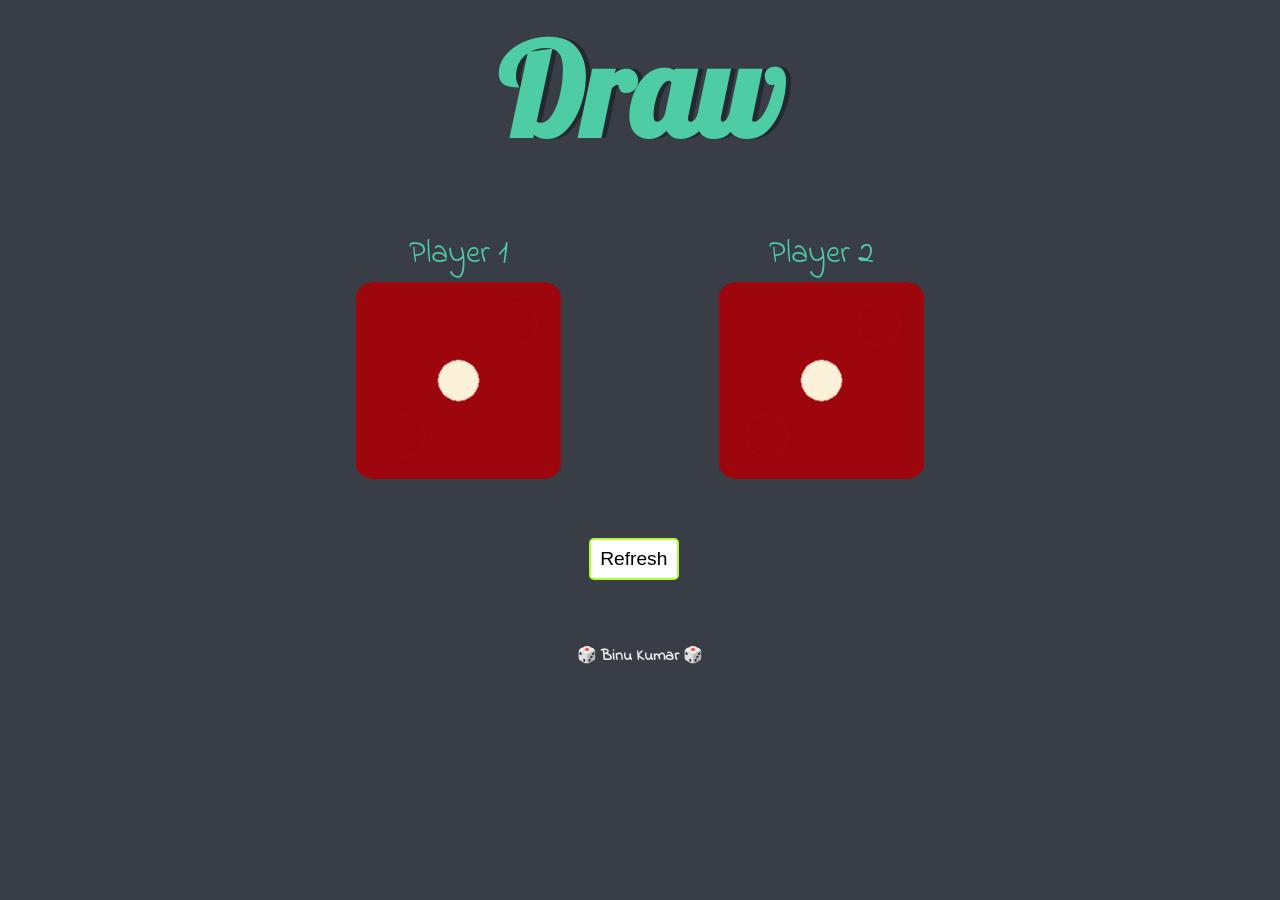
<file: index.html>
<!DOCTYPE html>
<html lang="en" dir="ltr">
  <head>
    <meta charset="utf-8">
    <title>Dice Game</title>
    <link rel="shortcut icon" href="images/dice5.png">
    <link rel="stylesheet" href="styles.css">
    <meta name="viewport" content="width=device-width, initial-scale=1.0">
    <link href="https://fonts.googleapis.com/css?family=Indie+Flower|Lobster" rel="stylesheet">

  </head>
  <body>

    <div class="container">
      <h1>Refresh Me</h1>

      <div class="dice">
        <p>Player 1</p>
        <img class="img1" src="">
      </div>

      <div class="dice">
        <p>Player 2</p>
        <img class="img2" src="">
      </div>

    </div>
    <div>
        <button class="btn"><a href="index.html">Refresh</a></button>
    </div>

    <script src="index.js" charset="utf-8"></script>
  </body>

  <footer>
  <div>
      <h4> 🎲 Binu Kumar 🎲 </h4>
  </div>
  </footer>
</html>
</file>
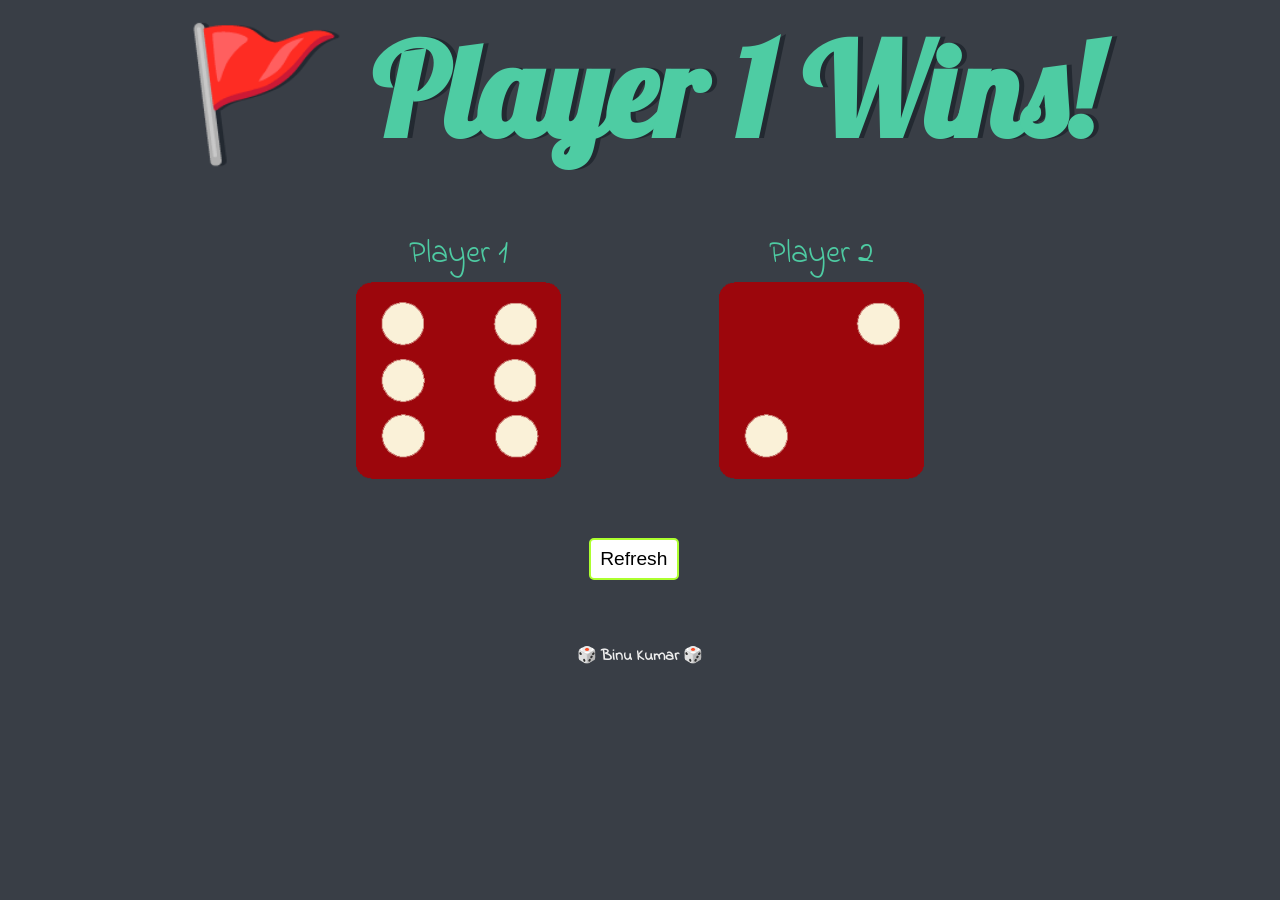
<file: dicee.html>
<!DOCTYPE html>
<html lang="en" dir="ltr">
  <head>
    <meta charset="utf-8">
    <title>Dice Game</title>
    <link rel="shortcut icon" href="images/dice5.png">
    <link rel="stylesheet" href="styles.css">
    <meta name="viewport" content="width=device-width, initial-scale=1.0">
    <link href="https://fonts.googleapis.com/css?family=Indie+Flower|Lobster" rel="stylesheet">

  </head>
  <body>

    <div class="container">
      <h1>Refresh Me</h1>

      <div class="dice">
        <p>Player 1</p>
        <img class="img1" src="">
      </div>

      <div class="dice">
        <p>Player 2</p>
        <img class="img2" src="">
      </div>

    </div>
    <div>
        <button class="btn"><a href="dicee.html">Refresh</a></button>
    </div>

    <script src="index.js" charset="utf-8"></script>
  </body>

  <footer>
  <div>
      <h4> 🎲 Binu Kumar 🎲 </h4>
  </div>
  </footer>
</html>
</file>
<file: styles.css>
.container {
    text-align: center;
    vertical-align: middle;
}

* {
    margin: 0;
    padding: 0;
    overflow: 0;
}

.dice {
    text-align: center;
    display: inline-block;
    margin: 1%;
    padding: 3%;
}

body, footer {
    background-color: #393E46;
}

h1 {
    margin: 10px;
    font-family: 'Lobster', cursive;
    text-shadow: 5px 0 #232931;
    font-size: 8rem;
    color: #4ECCA3;
}

p {
    font-size: 2rem;
    color: #4ECCA3;
    font-family: 'Indie Flower', cursive;
}

img {
    width: 80%;
    height: 80%;
}

footer {
    margin-top: 1%;
    color: #EEEEEE;
    text-align: center;
    margin: 5%;
    font-family: 'Indie Flower', cursive;
}
.btn{
    border: 2px solid greenyellow;
    font-size: 1.2rem;
    height: 42px;
    width: 90px;
    background: #fff;
    margin-left: 46%;
    padding: 5px;
    border-radius: 5px;
    outline: none;
}
.btn a{
    text-decoration: none;
    color: black;
}

.btn:hover, .btn:active {
    background: black;
}
.btn a:hover, .btn a:active {
    color: #fff;
}
@media(max-width: 440px){
    .btn{
        margin-left: 42%;
    }
    h1{
        font-size: 2rem;
    }

    img{
        width: 50%;
        height: 50%;
    }
    .btn{
        margin-left: 37%;
    }
}
</file>
